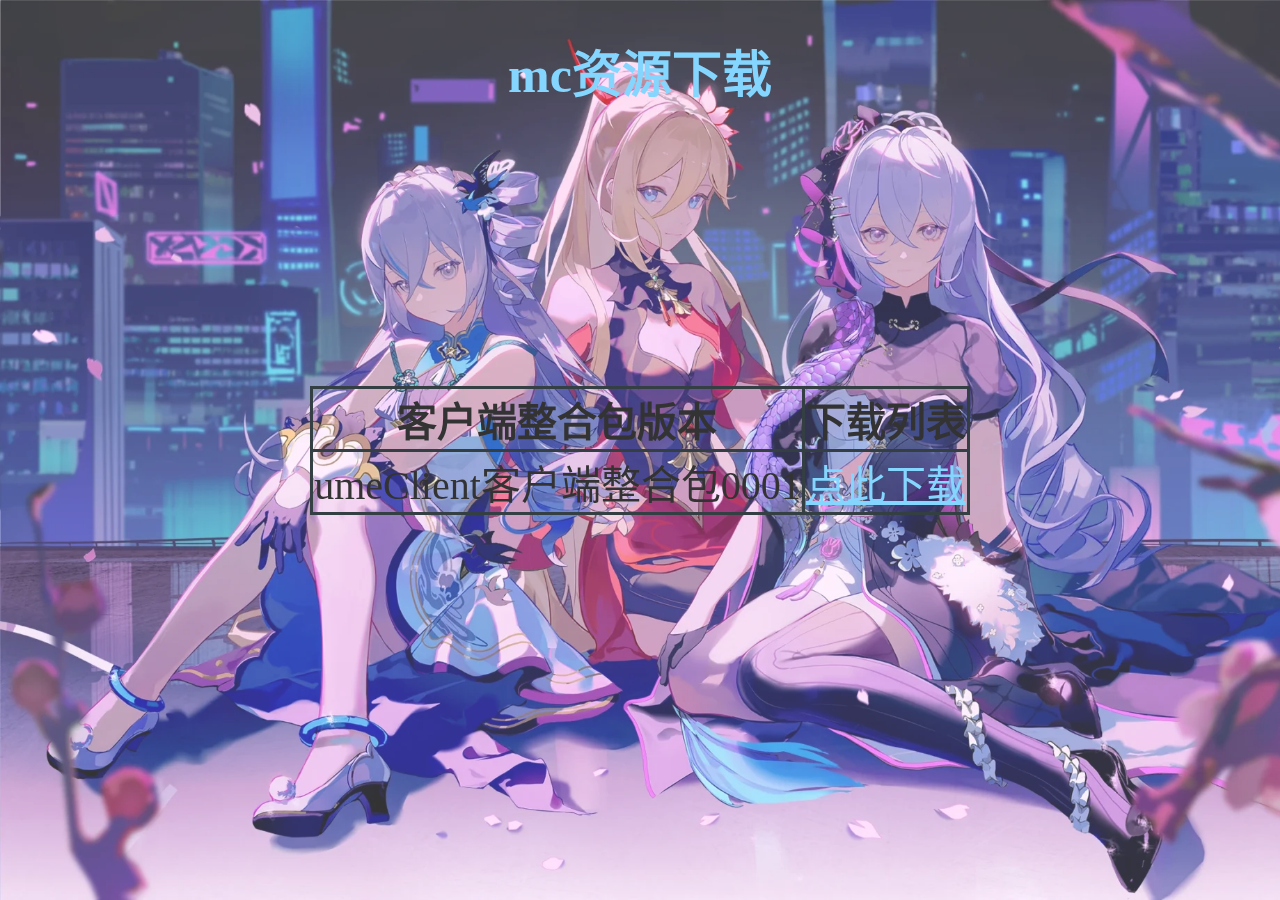
<file: mcd.html>
<!DOCTYPE html>
<html LANG="zh-CN">
<head>
    <title>狸梦-热爱创造生活</title>
    <meta charset="utf-8">
    <meta name="viewport" content="width=device-width, initial-scale=1.0">
    <link rel="stylesheet" type="text/css" href="./css/backg1.css">
    <link rel="stylesheet" type="text/css" href="./css/mcd.css">
</head>
<body>
    <div class="back1">
        <div class="h"><h1>mc资源下载</h1></div>
        <div>
            <table class="tab">
                <caption></caption>
                <tr>
                    <th>客户端整合包版本</th>
                    <th>下载列表</th>
                </tr>
                <tr>
                    <td>umeClient客户端整合包0001</td>
                    <td><a href="https://www.ide-ume.com//uploads/umeClient0001.7z" download="umeClient客户端整合包0001.7z" >点此下载</a></td>
                </tr>
            </table>
        </div>
    </div>
</body>
</html>
</file>
<file: css/backg1.css>
.back1{
    background-image: url('../pic/pid00025-2048x1293.webp');
    background-repeat: no-repeat;
    position:fixed;
    top:  0;
    left: 0;
    width: 100%;
    height: 100%;
    z-index: 10;
    opacity: 0.8;
    background-size: cover;

}
</file>
<file: css/mcd.css>
.h{
    position: relative;
    border-style: solid;
    text-align: center;
    font-size: 25px;
    border-width: 0;
    color: #66ccff;
}
.tab{
    font-size: 40px;
    border-style: solid;
    text-align: center;
    border-width: 0;
    top:0;
    left: 0;
    position: absolute;
    bottom: 0;
    right: 0;
    margin: auto;
    border-collapse: collapse;

}
a{
    color: #66ccff;
}
tr,td,th{
    border: #020f16 solid;
    margin: 0;

}
</file>
